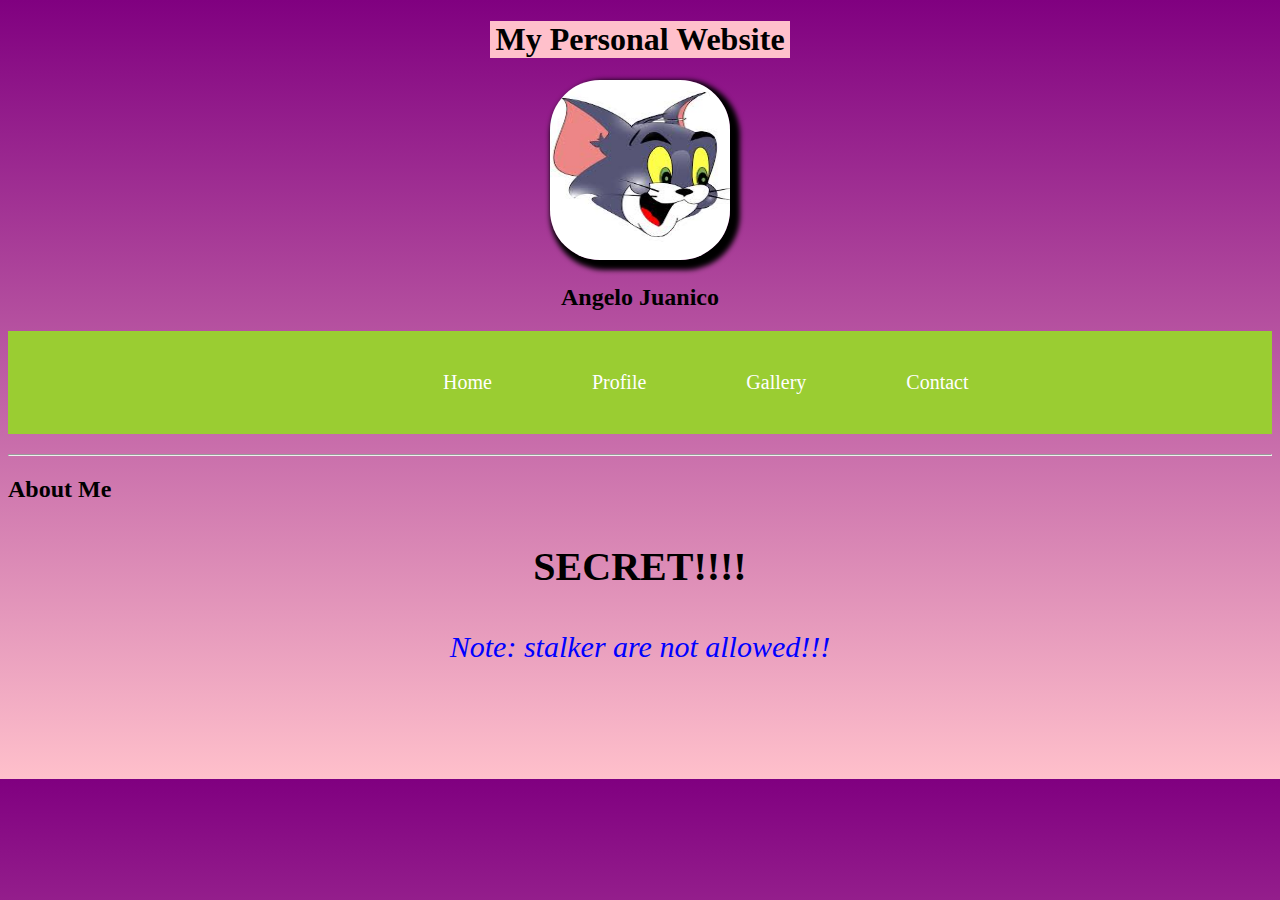
<file: index.html>
<!DOCTYPE html>
<html>
<head>
	<title></title>
	<link rel="stylesheet" type="text/css" href="style.css">
</head>
<body>
<center>            
<div id="Header">
	       <h1>My Personal Website</h1>

</div>
			<img src="img/download.jpg" class="head_image">
			<h2> Angelo Juanico</h2></center>
		<ul> 
			<li><a href="index.html">Home</a></li>&nbsp;&nbsp;&nbsp;&nbsp;
			&nbsp;&nbsp;&nbsp;&nbsp;
			&nbsp;&nbsp;&nbsp;&nbsp;
			<li><a href="profile.html">Profile</a></li>&nbsp;&nbsp;&nbsp;&nbsp;
			&nbsp;&nbsp;&nbsp;&nbsp;
			&nbsp;&nbsp;&nbsp;&nbsp;
			<li><a href="gallery.html">Gallery</a></li>&nbsp;&nbsp;&nbsp;&nbsp;
			&nbsp;&nbsp;&nbsp;&nbsp;
			&nbsp;&nbsp;&nbsp;&nbsp;
			<li><a href="contact.html">Contact</a></li>
			</ul>
			<hr>
           	<h2>About Me</h2>

           	
           <h3>SECRET!!!!</h3>

           <p>Note: stalker are not allowed!!!</p>
           	    

            
</body>
</html>
</file>
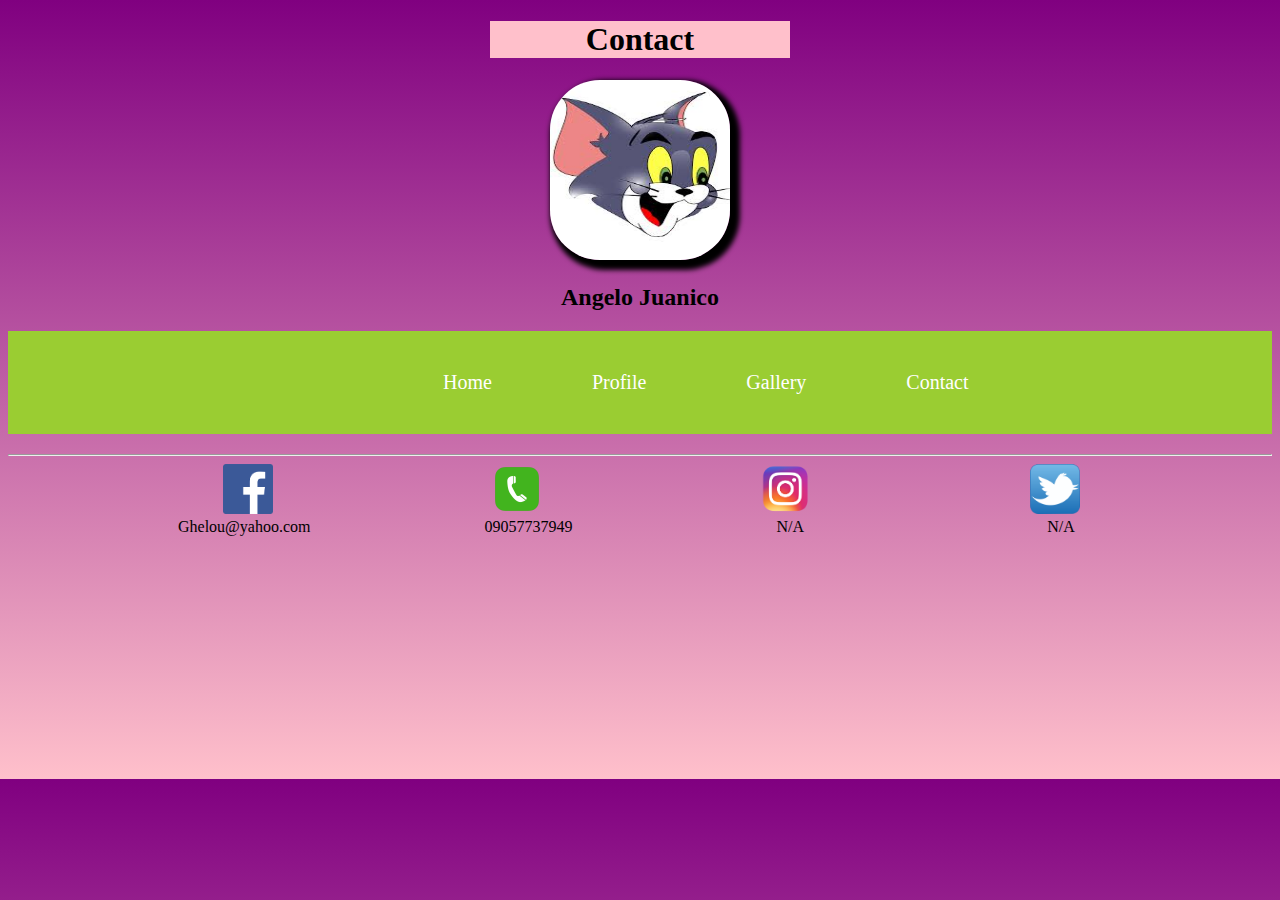
<file: contact.html>
<!DOCTYPE html>
<html>
<head>
	<title></title>
	<link rel="stylesheet" type="text/css" href="style.css">
</head>
<body>
<center>            
<div id="Header">
	       <h1>Contact</h1>

</div>
			<img src="img/download.jpg" class="head_image">
			<h2> Angelo Juanico</h2></center>
		<ul> 
			<li><a href="index.html">Home</a></li>&nbsp;&nbsp;&nbsp;&nbsp;
			&nbsp;&nbsp;&nbsp;&nbsp;
			&nbsp;&nbsp;&nbsp;&nbsp;
			<li><a href="profile.html">Profile</a></li>&nbsp;&nbsp;&nbsp;&nbsp;
			&nbsp;&nbsp;&nbsp;&nbsp;
			&nbsp;&nbsp;&nbsp;&nbsp;
			<li><a href="gallery.html">Gallery</a></li>&nbsp;&nbsp;&nbsp;&nbsp;
			&nbsp;&nbsp;&nbsp;&nbsp;
			&nbsp;&nbsp;&nbsp;&nbsp;
			<li><a href="contact.html">Contact</a></li>
			</ul>
			<hr>
           <div id="info">
           			<img src="img/facebook.png" >
           			<img src="img/phone.png" >
           			<img src="img/instagram.png" >
           			<img src="img/twitter.png"><br>
           			<label>Ghelou@yahoo.com</label>
           			<label>09057737949</label>
           			<label style="margin-left: 200px;">N/A</label>
           			<label style="margin-left: 240px;">N/A</label>
           </div>
            
</body>
</html>
</file>
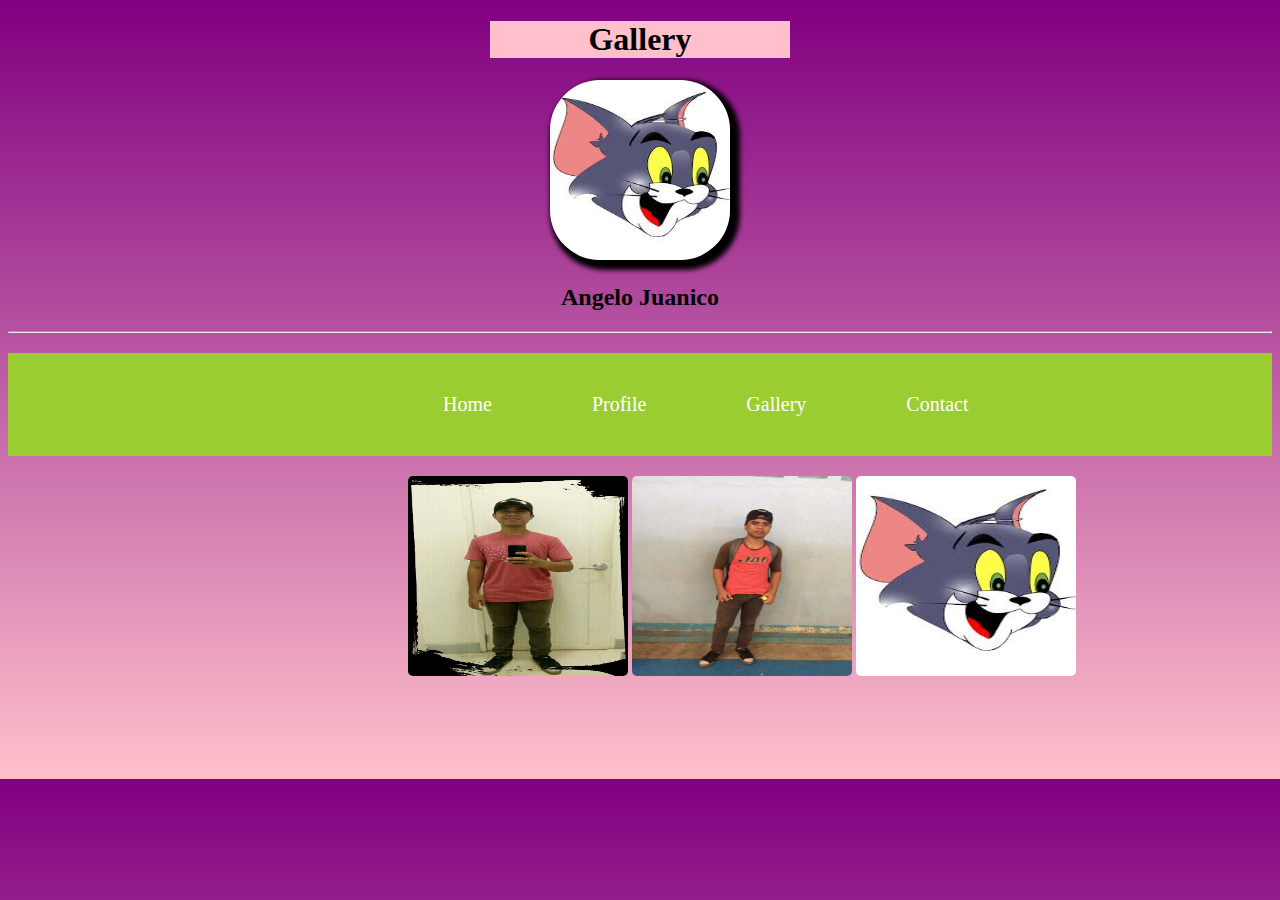
<file: gallery.html>
<!DOCTYPE html>
<html>
<head>
	<title></title>
	<link rel="stylesheet" type="text/css" href="style.css">
</head>
<body>
<center>            
<div id="Header">
	       <h1>Gallery</h1>

</div>
			<img src="img/download.jpg" class="head_image">
			<h2> Angelo Juanico</h2></center>
			<hr>
		<ul> 
			<li><a href="index.html">Home</a></li>&nbsp;&nbsp;&nbsp;&nbsp;
			&nbsp;&nbsp;&nbsp;&nbsp;
			&nbsp;&nbsp;&nbsp;&nbsp;
			<li><a href="profile.html">Profile</a></li>&nbsp;&nbsp;&nbsp;&nbsp;
			&nbsp;&nbsp;&nbsp;&nbsp;
			&nbsp;&nbsp;&nbsp;&nbsp;
			<li><a href="gallery.html">Gallery</a></li>&nbsp;&nbsp;&nbsp;&nbsp;
			&nbsp;&nbsp;&nbsp;&nbsp;
			&nbsp;&nbsp;&nbsp;&nbsp;
			<li><a href="contact.html">Contact</a></li>
			</ul>
           <div id="img">
           	<img src="img/b.jpg">
           	<img src="img/FB.jpg">
           	<img src="img/download.jpg">
           </div>
            
</body>
</html>
</file>
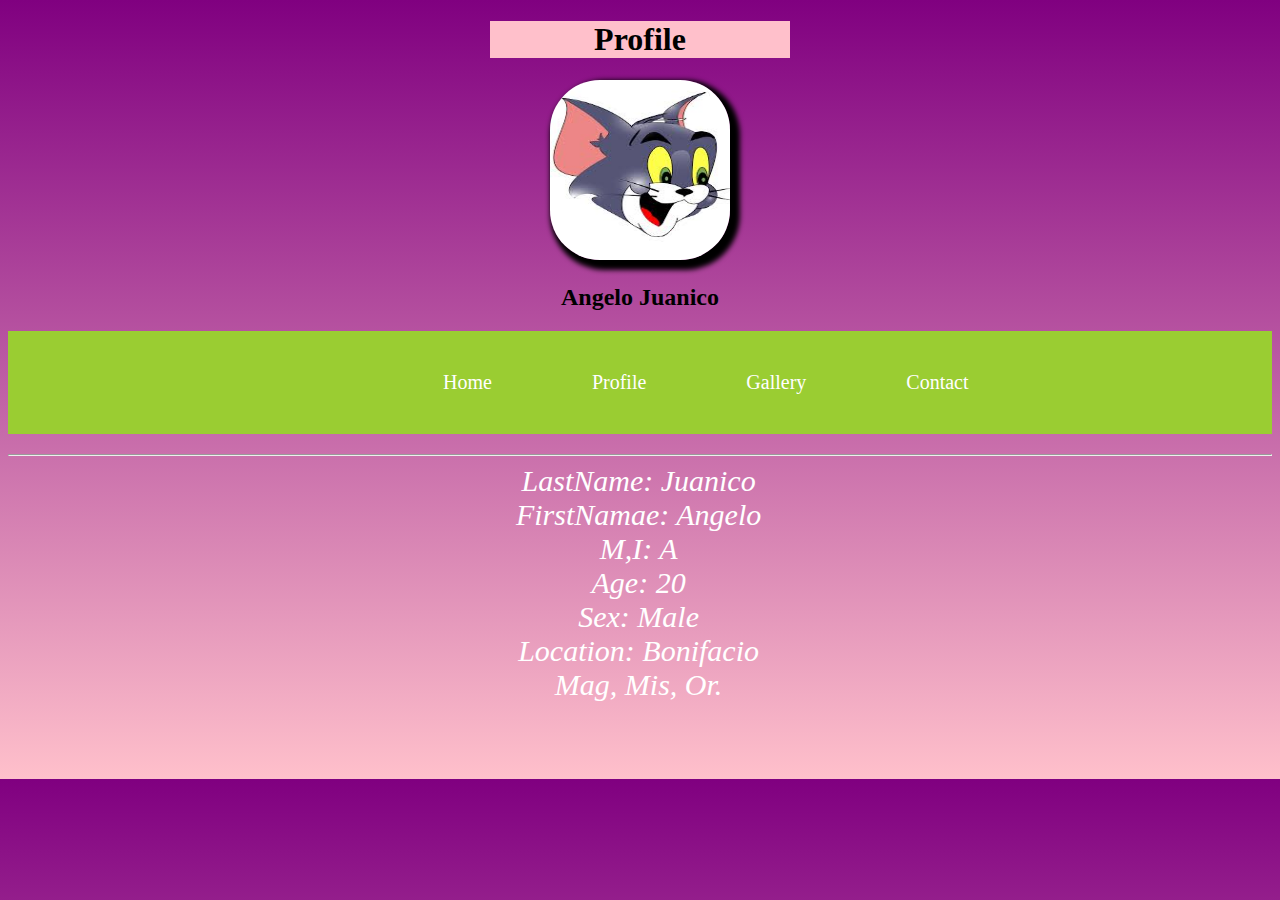
<file: profile.html>
<!DOCTYPE html>
<html>
<head>
	<title></title>
	<link rel="stylesheet" type="text/css" href="style.css">
</head>
<body>
<center>            
<div id="Header">
	       <h1>Profile</h1>

</div>
			<img src="img/download.jpg" class="head_image">
			<h2> Angelo Juanico</h2></center>
		<ul> 
			<li><a href="index.html">Home</a></li>&nbsp;&nbsp;&nbsp;&nbsp;
			&nbsp;&nbsp;&nbsp;&nbsp;
			&nbsp;&nbsp;&nbsp;&nbsp;
			<li><a href="profile.html">Profile</a></li>&nbsp;&nbsp;&nbsp;&nbsp;
			&nbsp;&nbsp;&nbsp;&nbsp;
			&nbsp;&nbsp;&nbsp;&nbsp;
			<li><a href="gallery.html">Gallery</a></li>&nbsp;&nbsp;&nbsp;&nbsp;
			&nbsp;&nbsp;&nbsp;&nbsp;
			&nbsp;&nbsp;&nbsp;&nbsp;
			<li><a href="contact.html">Contact</a></li>
			</ul>
           <hr>
            <div id="profile">
            	LastName: Juanico<br>
            	FirstNamae: Angelo<br>
            	M,I: A<br>
            	Age: 20<br>
            	Sex: Male<br>
            	Location: Bonifacio Mag, Mis, Or.
            </div>
</body>
</html>
</file>
<file: style.css>
body{
	background: linear-gradient(to bottom, purple, pink);
	min-height: 750px;
}
#Header{
	text-align: center;
	background-color: pink;
	width: 300px;
	height: 50: auto;
}
.head_image{
	width: 180px;
	height: 180px;
	border-radius: 50px;
	box-shadow: 5px 5px 5px 5px;
	transition: all 1s;
}
.head_image:hover{
	transform: scale(1.2);
}
ul{
	list-style: none;
	font-size: 20px;
	padding-left: 385px;
	background-color: yellowgreen;
	overflow: hidden;
	text-align: center;
}
li{
	float: left;
	padding: 40px;
	text-align: center;
}
li a{
	display: yellow;
	padding: 10px;
	color: white;
	text-decoration: none;
}
li a:hover{
    background-color: blue;
}
 #profile{
 	text-align: center;
 	font-style: italic;
 	font-size: 30px;
 	color:white;
 	width: 250px;
 	height: 110px;
 	margin-left: 40%;
 }
 #profile:hover{
 	text-align: center;
 	color: darkred;
 }
 #info img{
 	width: 50px;
 	height: 50px;
 	margin-left: 215px;
 	transition: 1s;
 	cursor: pointer;
 }
 #info img:hover{
 	transform: scale(1.5);
 }
 #info label{
 	margin-left: 170px;
 }
 #img{
 	margin-left: 400px;
 }
 #img img{
 	height: 200px;
 	width: 220px;
 	
 	transition: all 1s;
 	border-radius: 5px;
 }
 #img img:hover{
 	border-radius: 50%;
 }
 h3{
 	text-align: center;
 	font-size: 40px;
 	font-style: bold italic;
 }
 p{
 	text-align: center;
 	font-size: 30px;
 	font-style: italic;
 	color: blue;
 }
 p:hover{
 	color: red;
 }
</file>
